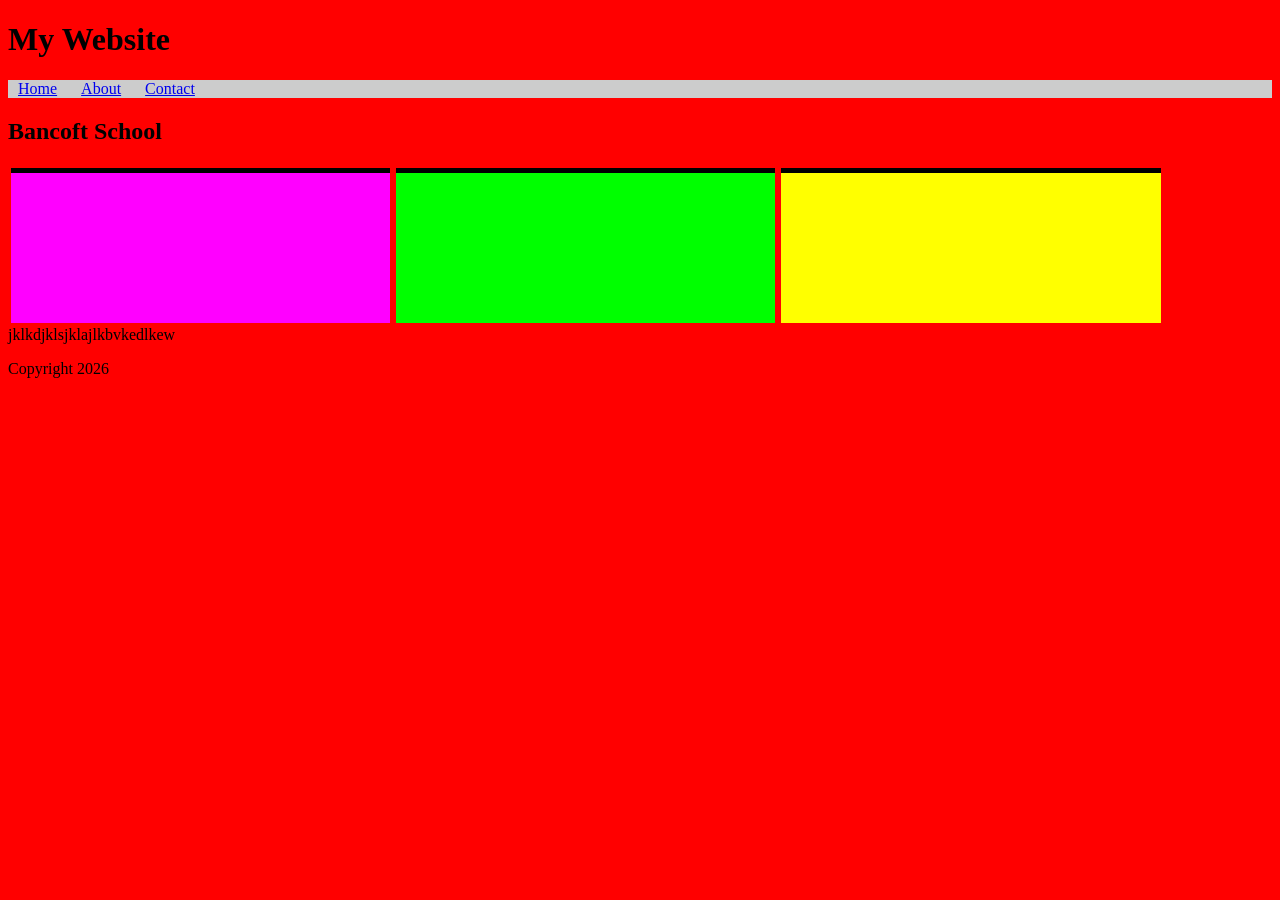
<file: layooutDemo.html>
<!DOCTYPE html>
<html>
<head>
  <style>
   body { background-color: red; }
   nav {background-color: #cccccc;}
   a { margin: 10px;}
   div {
        background-color: yellow;
        float: left;
        height: 150px;
        width: 30%;
        margin: 3px;
       }
   .box {border-top: 5px solid black; }
   #larry {background-color: magenta;}
   #moe {background-color: lime;}
   

  </style>
</head>
<body>
<header>
<h1>My Website</h1>
</header>
<nav>
  <a href="#">Home</a>
  <a href="#">About</a>
  <a href="#">Contact</a>
</nav>

<section>
  <article>
    <h2>Bancoft School</h2>
  </article>
</section>
<section>
  <div class="box" id="larry"></div>
  <div class="box" id="moe"></div>
  <div class="box" id="curly"></div>
</section>
<p>jklkdjklsjklajlkbvkedlkew</p>

<footer>Copyright 2026</footer>

</body>
</html>
</file>
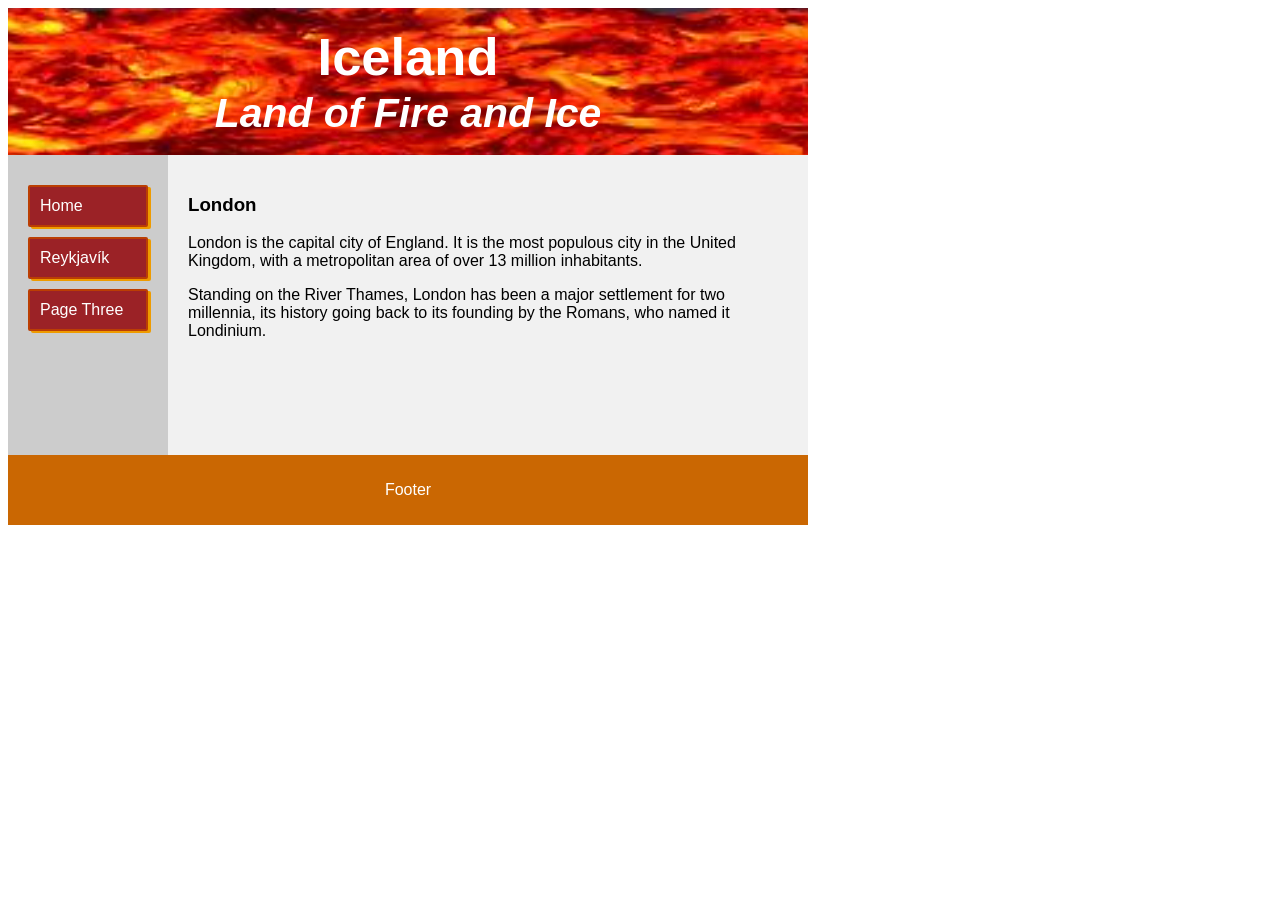
<file: page2.html>
<!DOCTYPE html>
<html lang="en">

<head>
<title>Iceland: Reykjavík</title>
<meta charset="utf-8">

<link rel="stylesheet" href="style1.css">
</head>

<body>

<header class="p2">
    <h2>Iceland</h2>
  	<h3><em>Land of Fire and Ice</em></h3>
</header>

<section>
  <nav>
	<a href="index.html">Home</a>
    <a href="page2.html">Reykjavík</a>
    <a href="page3.html">Page Three</a>
  </nav>
  
  <article>
    <h1>London</h1>
    <p>London is the capital city of England. It is the most populous city in the  United Kingdom, with a metropolitan area of over 13 million inhabitants.</p>
    <p>Standing on the River Thames, London has been a major settlement for two millennia, its history going back to its founding by the Romans, who named it Londinium.</p>
  </article>
</section>

<footer>
  <p>Footer</p>
</footer>

</body>
</html>
</file>
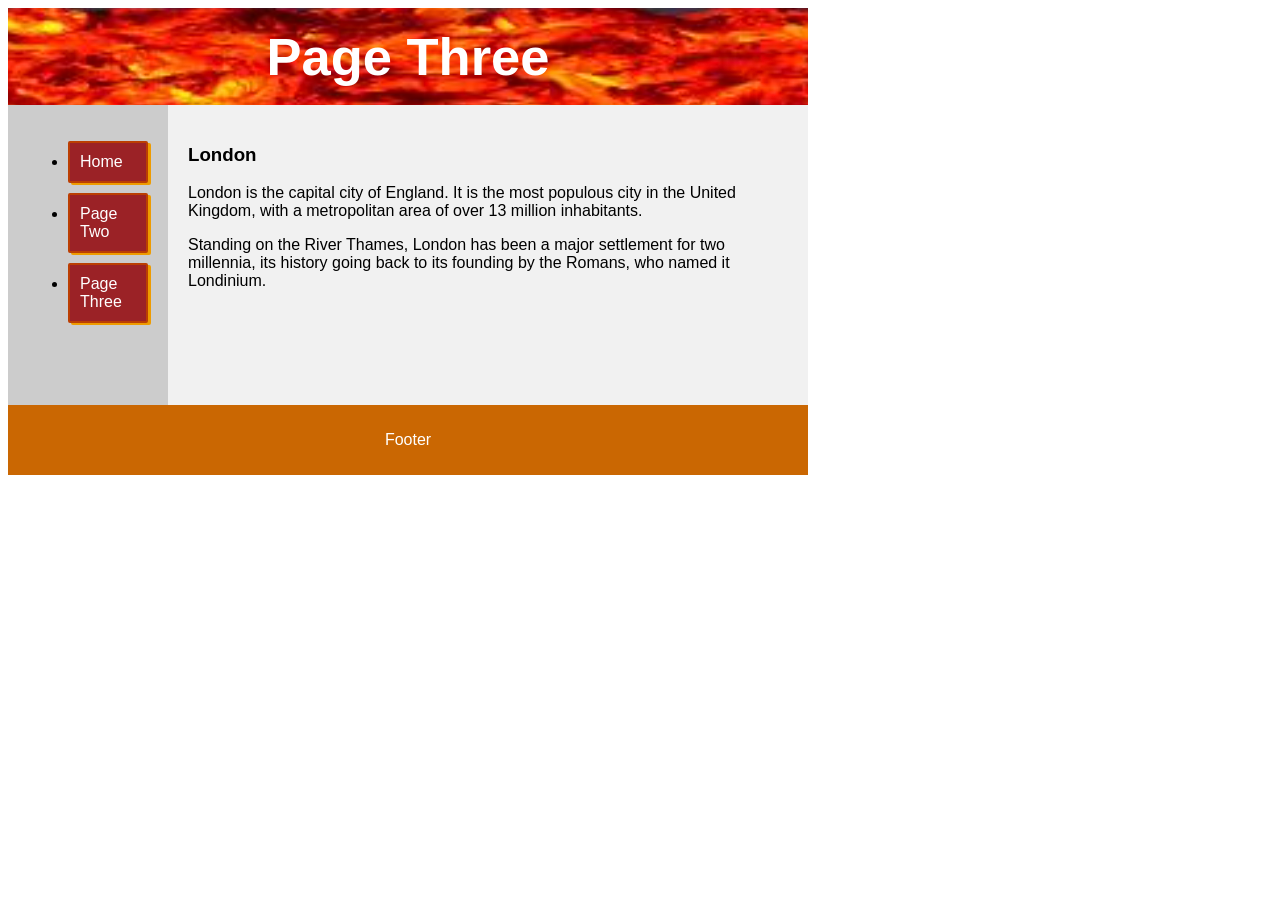
<file: page3.html>
<!DOCTYPE html>
<html lang="en">

<head>
<title>Layout Demo 1</title>
<meta charset="utf-8">

<link rel="stylesheet" href="style1.css">
</head>

<body>

<header class="p3">
  <h2>Page Three</h2>
</header>

<section>
  <nav>
    <ul>
      <li><a href="index.html">Home</a></li>
      <li><a href="page2.html">Page Two</a></li>
      <li><a href="page3.html">Page Three</a></li>
    </ul>
  </nav>
  
  <article>
    <h1>London</h1>
    <p>London is the capital city of England. It is the most populous city in the  United Kingdom, with a metropolitan area of over 13 million inhabitants.</p>
    <p>Standing on the River Thames, London has been a major settlement for two millennia, its history going back to its founding by the Romans, who named it Londinium.</p>
  </article>
</section>

<footer>
  <p>Footer</p>
</footer>

</body>
</html>
</file>
<file: style1.css>
* {
  box-sizing: border-box;
}

body {
  font-family: Arial, Helvetica, sans-serif;
  width: 800px;
}

/* Style the header */
header {
  background-image: url("lava.png");
  padding: 15px;
  text-align: center;
  font-size: 35px;
  color: white;
  width: 100%
}

h2, h3 {
	margin: 3px;
	padding: 0px;
}
header.p2 {
  background-color: rgb(3, 164, 54);
}

header.p3 {
  background-color: rgb(183, 2, 2);
}

img {
	max-height: 100%;
	height: auto;
	display: block;
}

/* Create two columns/boxes that floats next to each other */
nav {
  float: left;
  width: 20%;
  height: 300px;
  background: #ccc;
  padding: 20px;
}

a:link, a:visited {
  background-color: #9b2226;
  color: white;
  border: 2px solid #bb3e03;
  border-radius: 2px;
  display: block;
  width=100px;
  padding: 10px 10px;
  margin-top: 10px;
  text-align: left;
  text-decoration: none;
  box-shadow: 3px 2px 0px 0px #ee9b00;         /* top external shadow */
}

a:hover, a:active {
  background-color: white;
  color: #bb3e03;
}

article {
  float: left;
  width: 80%;
  padding: 20px;
  height: 300px;
  background-color: #f1f1f1;
}

/* Clear floats after the columns */
section::after {
  content: "";
  display: table;
  clear: both;
}

/* Style the footer */
footer {
  background-color: #ca6702;
  padding: 10px;
  text-align: center;
  color: white;
}
</file>
